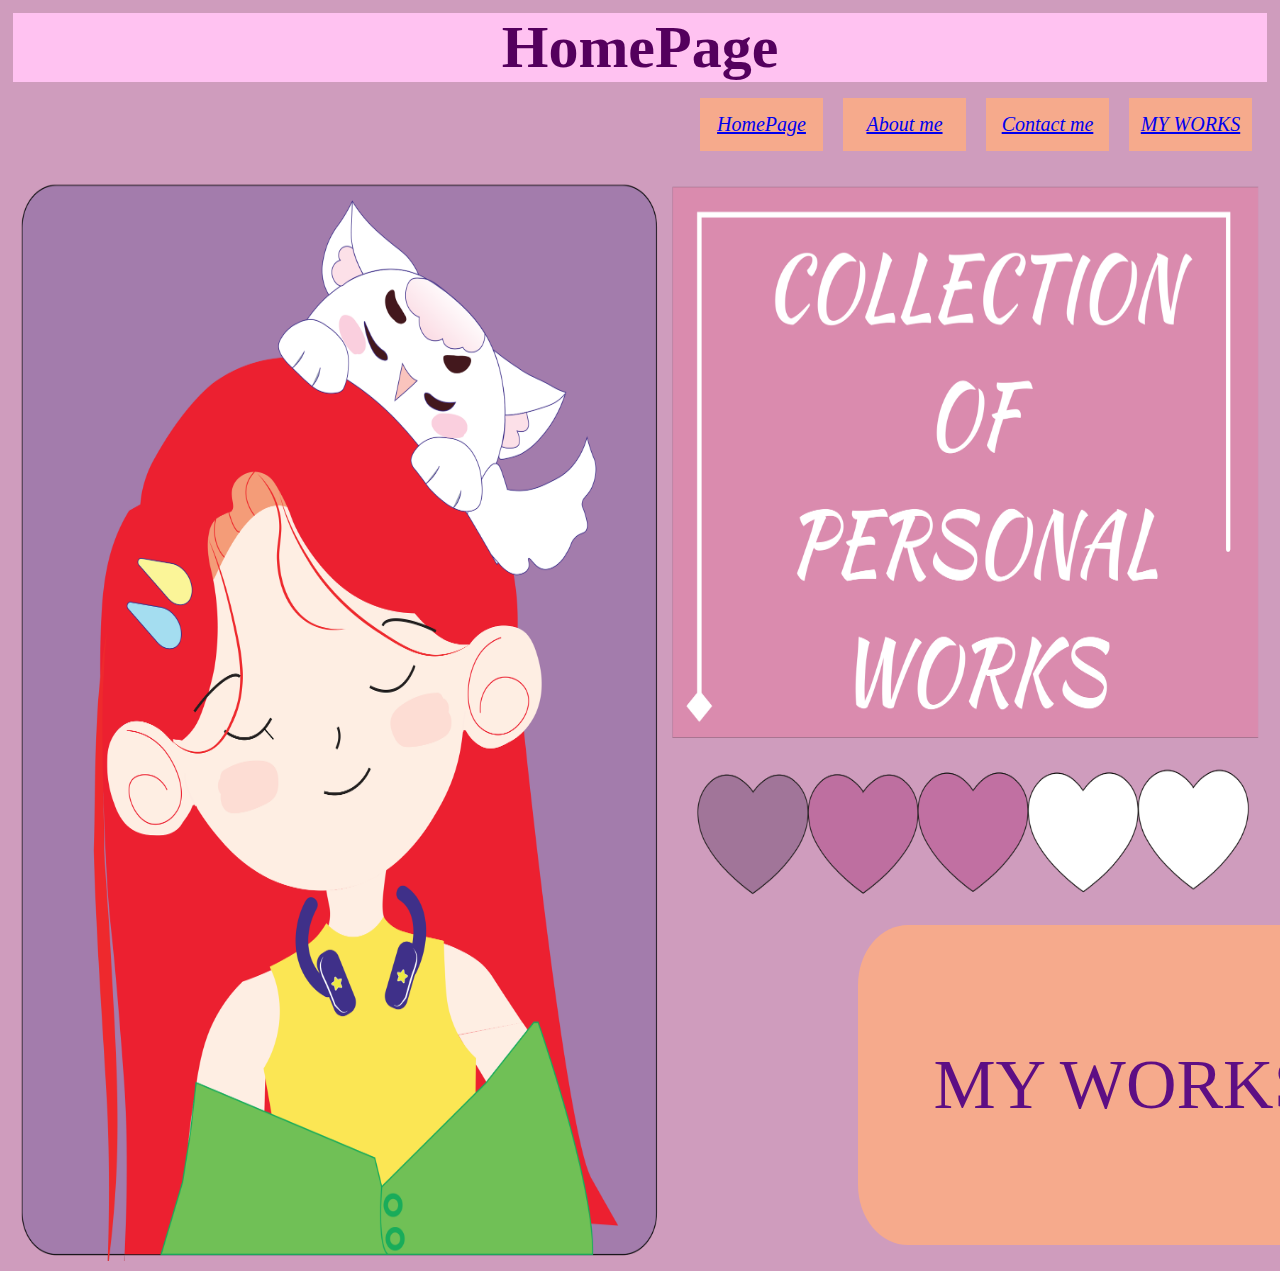
<file: index.html>
<!DOCTYPE html>
  <html>

  <head>
    <link rel="stylesheet" href="style.css">


  </head>

  <div>
    <body>
      <div id="BoxCategory_3" style="width: 100%; height: 100%; ; display: flex; align-items: center;padding-right: 0px;padding-left: 0px;padding-bottom: 0px;padding-top: 0px;position: relative;margin: 5px 0px 5px 0px;">
      <div class="body, h1">
      </div>
        <h1>HomePage</h1>
      </div>
      </div>
    
      <!-- Section 1 Start -->
      
      <nav>
        <ul>
          <div id="BoxCategory_1" style="width: 100%; height: 100%; float:right; display: flex; align-items: center;padding-right: 10px;padding-left: 10px;padding-bottom: 10px;padding-top: 10px;color: rgb(93, 14, 132)">
          <li><a href="homepage.html">HomePage</a></li>
          <li><a href="aboutme.html">About me</a></li>
          <li><a href="contactme.html">Contact me</a></li>
          <li><a href="myworks.html">MY WORKS</a></li>
        </ul>
      </nav>
    </div>
    
    <!-- Section 1 End -->


  <!-- Section 2 Start -->
<div id="BoxCategory_2" style="width:100%; height: 1100px;;margin:auto; display: flex; align-items: left;padding-top: 10px;padding-bottom: 10px;padding-right: 10px;padding-left: 10px;">
<head>
 <style>
  .container {
    position: relative;
    width: 100%;
    max-width: 100%;
  }
  
  .container img {
    width: 100%;
    height: 100%;
  }
  </style>
  </head>
   

  <body>
    <div class="container">
    <img src="Asset/img.png" alt="img" width="100%" height="100%" sizes="BoxCategory_2" >
      <!-- Section 2 End -->
  

    <!-- Section 3 Start -->
   <div id="BoxCategory_3" style="width: 550px;height: 320px;margin:-350px 830px; display:flexbox; align-items:centre;padding-top: 10px;padding-bottom: 10px;padding-right: 10px;padding-left: 10px;position: relative;">
    <form action="myworks.html" class="container" sizes="BoxCategory_3">
      <button class="btn"> MY WORKS</button>
    </form>
  </div>
 
</div>
 <!-- Section 3 End -->

  </body>

</html>
</file>
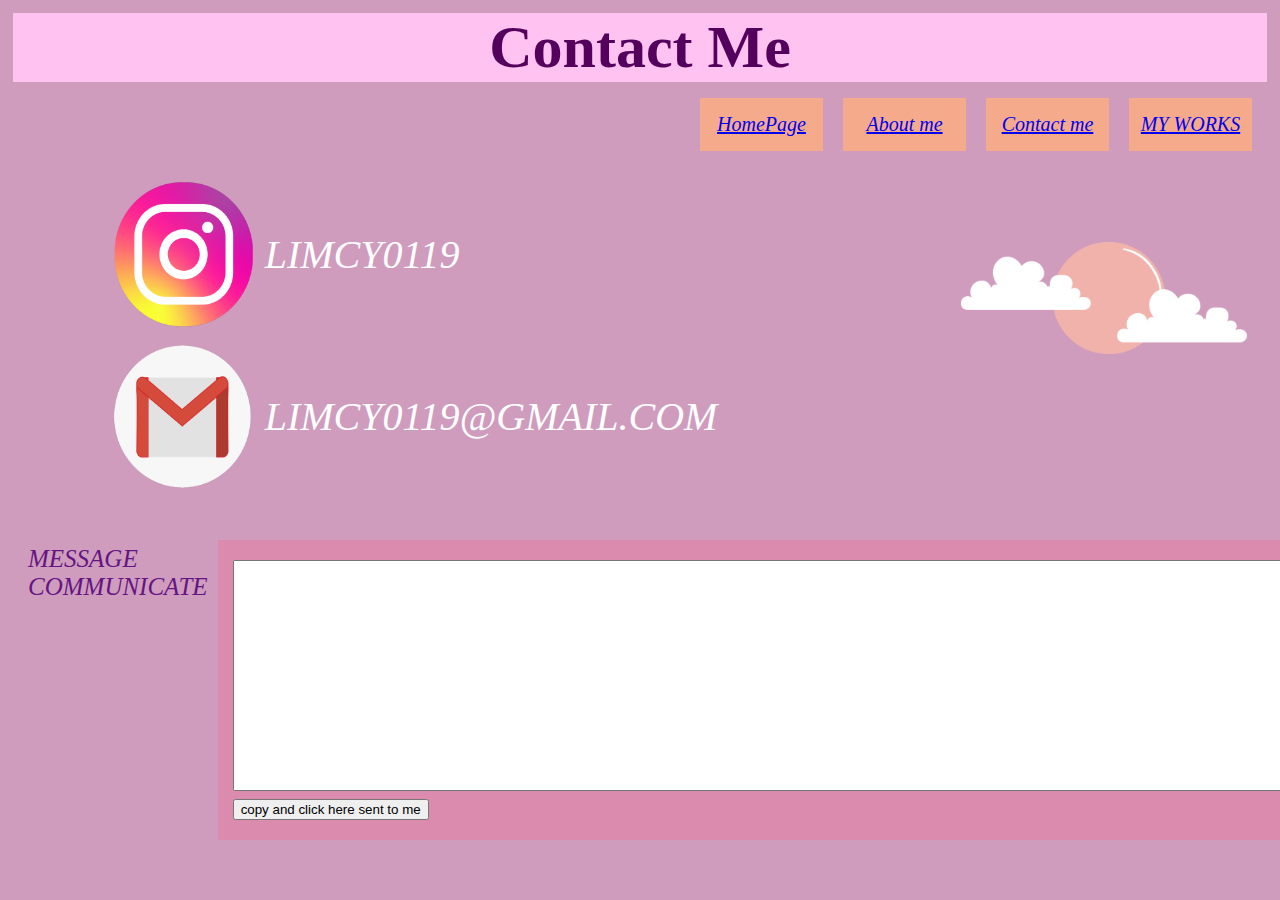
<file: contactme.html>
<!DOCTYPE html>
<html>

<head>
    <link rel="stylesheet" href="style.css">


</head>
<div>

    <body>
        <div id="BoxCategory_3"
            style="width: 100%; height: 100%; ; display: flex; align-items: center;padding-right: 0px;padding-left: 0px;padding-bottom: 0px;padding-top: 0px;position: relative;margin: 5px 0px 5px 0px;">
            <div class="body, h1">
            </div>
            <h1>Contact Me</h1>
        </div>
</div>

<!-- Section 1 Start -->

<nav>
    <ul>
        <div id="BoxCategory_1"
            style="width: 100%; height: 100%; float:right; display: flex; align-items: center;padding-right: 10px;padding-left: 10px;padding-bottom: 10px;padding-top: 10px">
            <li><a href="homepage.html">HomePage</a></li>
            <li><a href="aboutme.html">About me</a></li>
            <li><a href="contactme.html">Contact me</a></li>
            <li><a href="myworks.html">MY WORKS</a></li>
    </ul>
</nav>
</div>

<!-- Section 1 End -->

<!-- Section 2 Start -->
<div>
    <div id="BoxCategory_4"
        style="width: 100%; height: 100%; ; display: flex; align-items: center;padding-right: 0px;padding-left: 0px;padding-bottom: 0px;padding-top: 0px;position: relative;">

        <div class="pic">
            <!-- Section 2.1 Start -->
            <div id="BoxCategory_2"
                style="width:60%; height: 60%;display: flex; align-items: right;padding-top: 5px;padding-bottom: 5px;padding-right: 5px;padding-left: 5px;margin: 5px 5px 5px 100px">
                <img src="Asset/ig.png" alt="girl" style="width:100%">

                <div id="BoxCategory_8"
                    style="width: 100%; height: 100%; ; display: flex; align-items: center;padding-right: 5px;padding-left: 5px;padding-bottom: 5px;padding-top: 5px;position: relative;margin: 5px 5px 5px 5px;font-size: 40px;">
                    <p>LIMCY0119</p>
                </div>
            </div>
            <!-- Section 2.1 end-->


            <!-- Section 2.1 Start -->
            <div id="BoxCategory_2"
                style="width:60%; height: 60%;display: flex; align-items: right;padding-top: 5px;padding-bottom: 5px;padding-right: 5px;padding-left: 5px;margin: 5px 5px 5px 100px">
                <img src="Asset/gmail.png" alt="girl" style="width:100%">

                <div id="BoxCategory_8"
                    style="width: 100%; height: 100%; ; display: flex; align-items: center;padding-right: 5px;padding-left: 5px;padding-bottom: 5px;padding-top: 5px;position: relative;margin: 5px 5px 5px 5px;">
                    <p>LIMCY0119@GMAIL.COM</p>
                </div>
            </div>
        </div>
        <!-- Section 2.1 end-->

        <div class="pic3">
            <!-- Section 2.1 Start -->
            <div id="BoxCategory_5"
                style="width:100%; height: 100%;display: flex; padding: 10px;margin: 10px 10px 10px;float: right;">
                <img src="Asset/image4.png" alt="logo" style="width:100%">
            </div>
            <!-- Section 2.1 end-->
        </div>
    </div>
</div>
</div>

<!-- Section 2 end-->


<!-- Section 3 Start -->
<div id="BoxCategory_2"
    style="width:100%; height: 100%;display: flex; align-items: right;padding-top: 5px;padding-bottom: 5px;padding-right: 5px;padding-left: 5px;">
    <!-- Section 3.1 Start -->
<div id="BoxCategory_5"
style="width:100%; height: 100%;display: flex; ;align-items: center; align-items: center;padding-right: 5px;padding-left: 5px;padding-bottom: 5px;padding-top: 5px;position: relative;margin: 5px 5px 5px 5px">
<div class="pic4">
    <p>MESSAGE COMMUNICATE</p>
</div>
<div id="BoxCategory_8"
    style="width: 100%;height:100%;display: flex; align-items: center;padding-right: 5px;padding-left: 5px;padding-bottom: 5px;padding-top: 5px;position: relative;">
    <form action="https://www.instagram.com/direct/t/340282366841710300949128134716881806359">
    <div class="textbox">
        <textarea cols="150" rows="15" >
        
        </textarea>
       
            <input type="submit" value="copy and click here sent to me">
        </form> 
        
    </div>
</div>
       
        <!-- Section 2.1 end-->

</html>
</file>
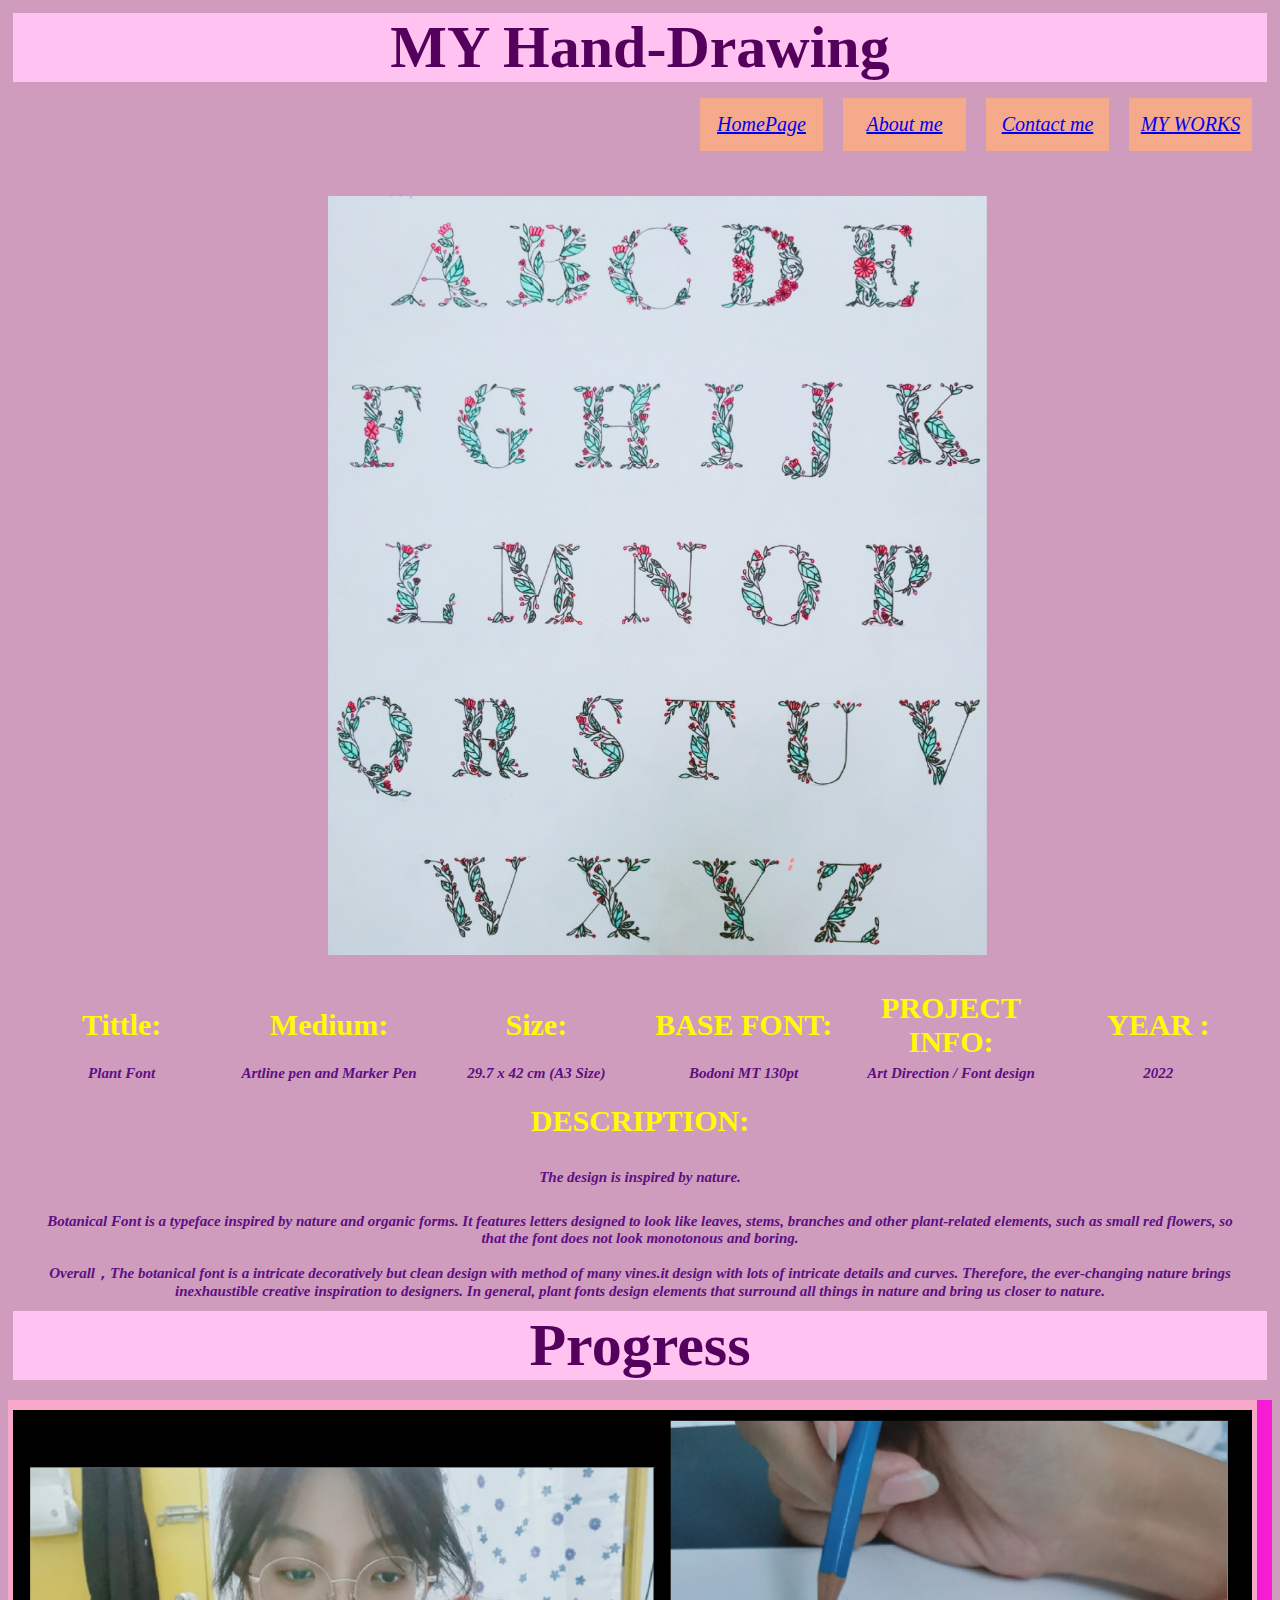
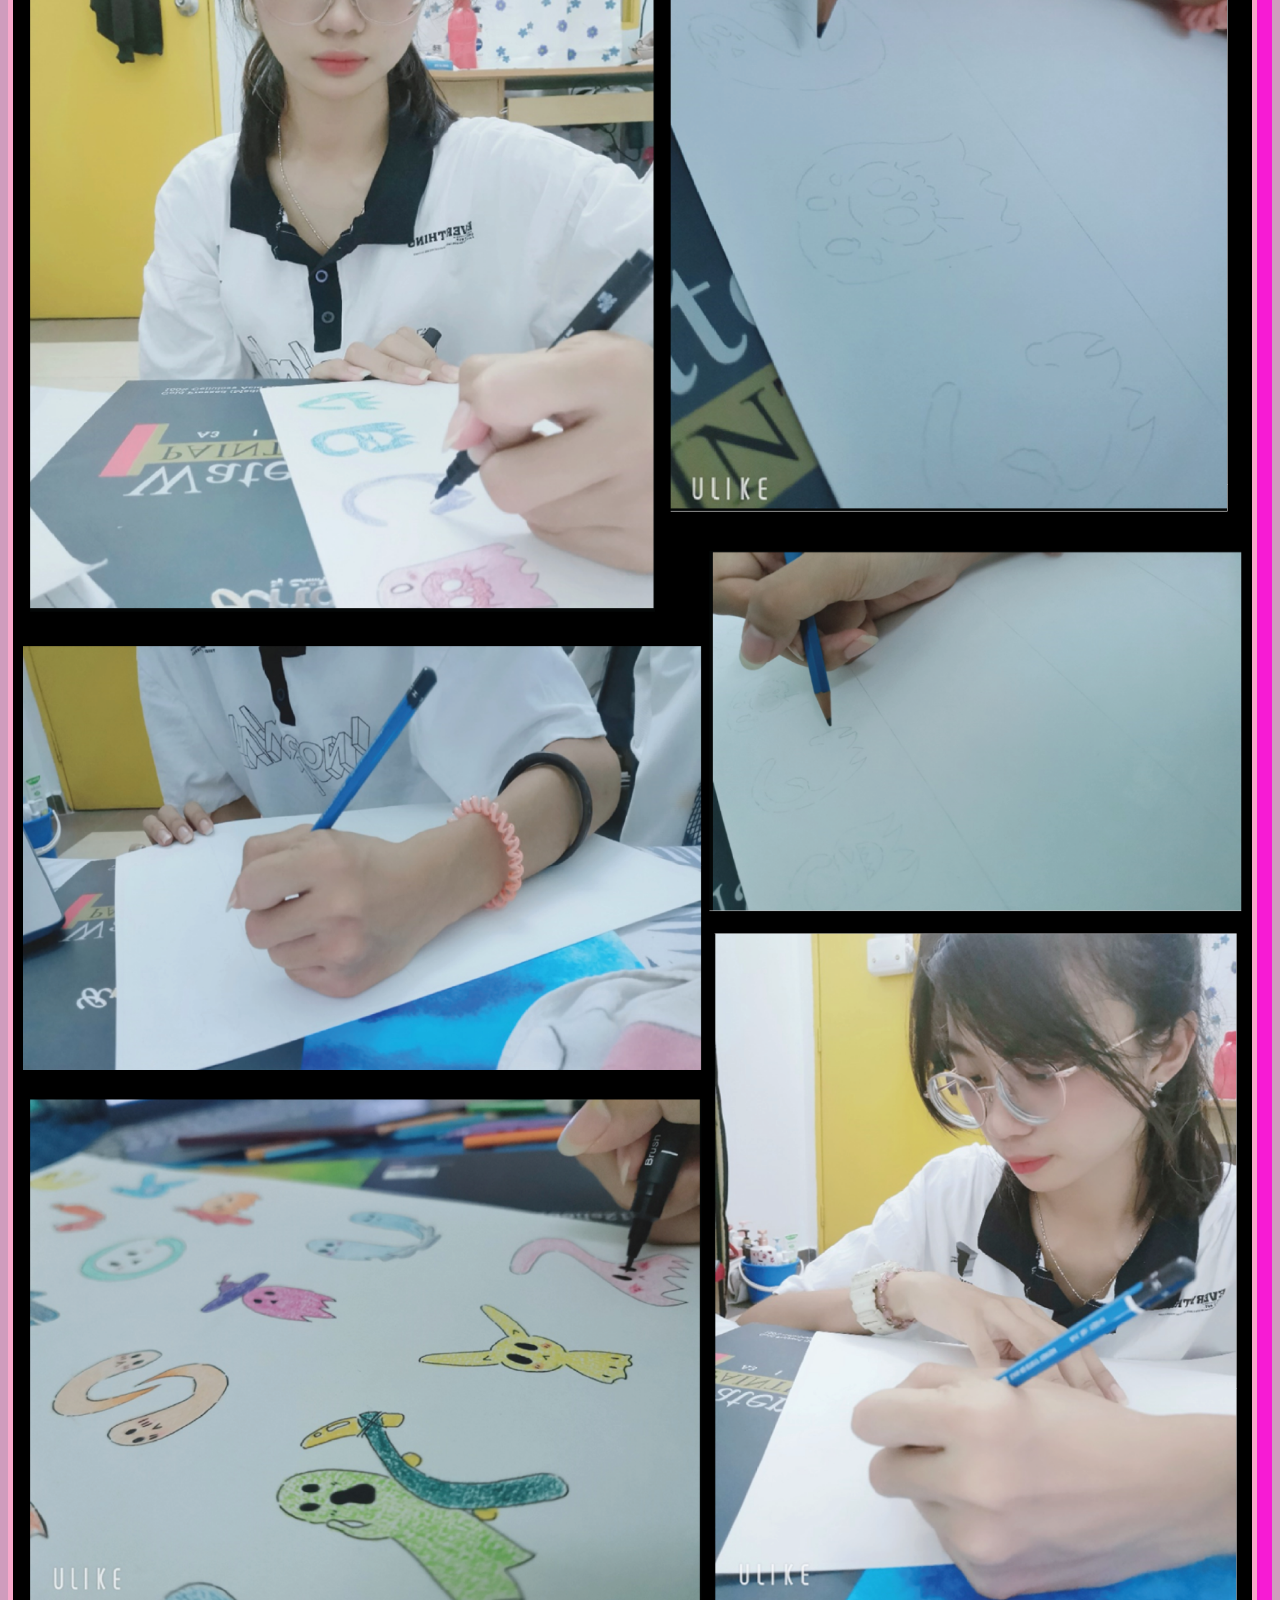
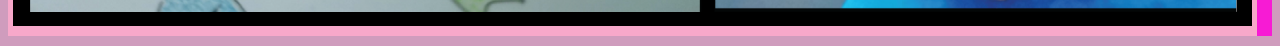
<file: handrawing.html>
<!DOCTYPE html>
<html>

<head>
  <link rel="stylesheet" href="style.css">


</head>

<div>

  <body>
    <div id="BoxCategory_3"
      style="width: 100%; height: 100%; ; display: flex; align-items: center;padding-right: 0px;padding-left: 0px;padding-bottom: 0px;padding-top: 0px;position: relative;margin: 5px 0px 5px 0px;">
      <div class="body, h1">
      </div>
      <h1>MY Hand-Drawing</h1>
    </div>
</div>

<!-- Section 1 Start -->

<nav>
  <ul>
    <div id="BoxCategory_1"
      style="width: 100%; height: 100%; float:right; display: flex; align-items: center;padding-right: 10px;padding-left: 10px;padding-bottom: 10px;padding-top: 10px;color: rgb(93, 14, 132)">
      <li><a href="homepage.html">HomePage</a></li>
      <li><a href="aboutme.html">About me</a></li>
      <li><a href="contactme.html">Contact me</a></li>
      <li><a href="myworks.html">MY WORKS</a></li>
  </ul>
</nav>
</div>

<!-- Section 1 End -->

<div>
  <!-- Section 2 Start -->
  <div id="BoxCategory_2"
    style="width:100%; height: 100%;;margin:auto; display: flex; align-items: left;padding-top: 10px;padding-bottom: 10px;padding-right: 10px;padding-left: 10px;">
 <!-- Section 2.1 Start -->
 <div id="BoxCategory_2"
 style="width:100%; height: 100%;display: flex; align-items: right;padding-top: 10px;padding-bottom: 10px;padding-right: 10px;padding-left: 10px;margin: 5px 100px 5px 300px;">
 <img src="Asset/draw2.png" alt="girl" style="width:80%" height="80%" >
</div>
  </div>
  <!-- Section 2 End -->



  <!-- Section 3 Start -->
  <div id="BoxCategory_4"
    style="width:100%; height: 100%;;margin:auto; display: flex; align-items: left;padding-top: 10px;padding-bottom: 0px;padding-right: 10px;padding-left: 10px;float: left;">

    <div id="BoxCategory_5"
      style="width:100%; height: 100%;margin:auto; display: flex;">
      <h3>Tittle:</h3>


    </div>

    <div id="BoxCategory_6"
      style="width:100%; height: 100%;;margin:auto; display: flex;">
      <h3>Medium:</h3>


    </div>

    <div id="BoxCategory_8"
    style="width:100%; height: 100%;;margin:auto; display: flex;">
    <h3>Size:</h3>

</div>
<div id="BoxCategory_8"
style="width:100%; height: 100%;;margin:auto; display: flex;">
<h3> BASE FONT:</h3>

</div>
<div id="BoxCategory_8"
style="width:100%; height: 100%;;margin:auto; display: flex;">
<h3>PROJECT INFO:</h3>

</div>
<div id="BoxCategory_8"
style="width:100%; height: 100%;;margin:auto; display: flex;">
<h3>YEAR :</h3>

</div>
</div>

<!-- Section 3 End -->

<!-- Section 3 Start -->
<div id="BoxCategory_4"
style="width:100%; height: 100%;;margin:auto; display: flex; align-items: left;padding-top: 0px;padding-bottom: 10px;padding-right: 10px;padding-left: 10px;float: left;">

<div id="BoxCategory_5"
  style="width:100%; height: 100%;margin:auto; display: flex;;">
  <h4>Plant Font</h4>


</div>

<div id="BoxCategory_6"
  style="width:100%; height: 100%;;margin:auto; display: flex;">
  <h4>Artline pen and Marker Pen</h4>


</div>

<div id="BoxCategory_8"
style="width:100%; height: 100%;;margin:auto; display: flex;">
<h4>29.7 x 42 cm (A3 Size)</h4>

</div>   

<div id="BoxCategory_8"
style="width:100%; height: 100%;;margin:auto; display: flex;">
<h4>Bodoni MT 130pt</h4>

</div>   

<div id="BoxCategory_8"
style="width:100%; height: 100%;;margin:auto; display: flex;">
<h4>Art Direction / Font design</h4>

</div>   

<div id="BoxCategory_8"
style="width:100%; height: 100%;;margin:auto; display: flex;">
<h4>2022</h4>

</div>   

</div>

<!-- Section 3 Start -->
<div id="BoxCategory_8"
style="width:100%; height: 100%;;margin:auto; display: flex; align-items: left;padding-top: 10px;padding-bottom: 10px;padding-right: 10px;padding-left: 10px;float: left;">

<div id="BoxCategory_5"
  style="width:50%; height: 100%;margin:auto; display: flex;">
  <h3>DESCRIPTION:</h3>

</div>
</div>


<!-- Section 3 Start -->
<div id="BoxCategory_1"
style="width:100%; height: 100%;;margin:auto; display: flex; align-items: left;padding-top: 5px;padding-bottom: 5px;padding-right: 10px;padding-left: 10px;float: left;">

<div id="BoxCategory_5"
  style="width:100%; height: 100%;margin:auto; display: flex; align-items: left;padding-top: 10px;padding-bottom: 10px;padding-right: 20px;padding-left: 20px;float: left;">
  <h4>The design is inspired by nature.
  </h4>

</div>
</div>

<!-- Section 3 Start -->
<div id="BoxCategory_1"
style="width:100%; height: 100%;;margin:auto; display: flex; align-items: left;padding-top: 0px;padding-bottom: 0px;padding-right: 10px;padding-left: 10px;float: left;">

<div id="BoxCategory_5"
  style="width:100%; height: 100%;margin:auto; display: flex; align-items: left;padding-top: 10px;padding-bottom: 10px;padding-right: 20px;padding-left: 20px;float: left;">
  <h4>Botanical Font is a typeface inspired by nature and organic forms. It features letters designed to look like leaves, stems, branches and other plant-related elements, such as small red flowers, so that the font does not look monotonous and boring.</h4>

</div>
</div>

<!-- Section 3 Start -->
<div id="BoxCategory_1"
style="width:100%; height: 100%;;margin:auto; display: flex; align-items: left;padding-top: 5px;padding-bottom: 5px;padding-right: 10px;padding-left: 10px;float: left;">

<div id="BoxCategory_5"
  style="width:100%; height: 100%;margin:auto; display: flex; align-items: left;padding-top: 0px;padding-bottom: 0px;padding-right: 20px;padding-left: 20px;float: left;">
  <h4>Overall，The botanical font is a intricate decoratively but clean design with method of many vines.it design with lots of intricate details and curves. Therefore, the ever-changing nature brings inexhaustible creative inspiration to designers. In general, plant fonts design elements that surround all things in nature and bring us closer to nature.

</h4>
 
</div>
</div>

</div>


<br>
<div>

  
    <div>

        <body>
          <div id="BoxCategory_3"
            style="width: 100%; height: 100%; ; display: flex; align-items: center;padding-right: 0px;padding-left: 0px;padding-bottom: 0px;padding-top: 0px;position: relative;margin: 5px 0px 5px 0px;">
            <div class="body, h1">
            </div>
            <h1>Progress</h1>
          </div>
      </div>
 

<!-- Section 6 Start -->
<div id="BoxCategory_1"
  style="width:100%; height:100%; margin:auto; display: flex; align-items: left;padding-top: 10px;padding-bottom: 10px;padding-right: 0px;padding-left: 0px;position: relative;">

  <body>
    <div class="right2"width='100%'height='100%'>
      <!-- Section 6.1 Start -->
      <div class="column3">
        <div id="BoxCategory_4" style="width: 100%;height:100%;align-items: left;padding-top: 10px;padding-bottom: 10px;padding-right: 10px;padding-left: 10px;">
          <img src="Asset/progress.png" alt="girl" style="width:100%" height="100%" >
        </div>
      </div>
     
    </div>
      
  </div>
  <!-- Section 4 End -->


</html>
</file>
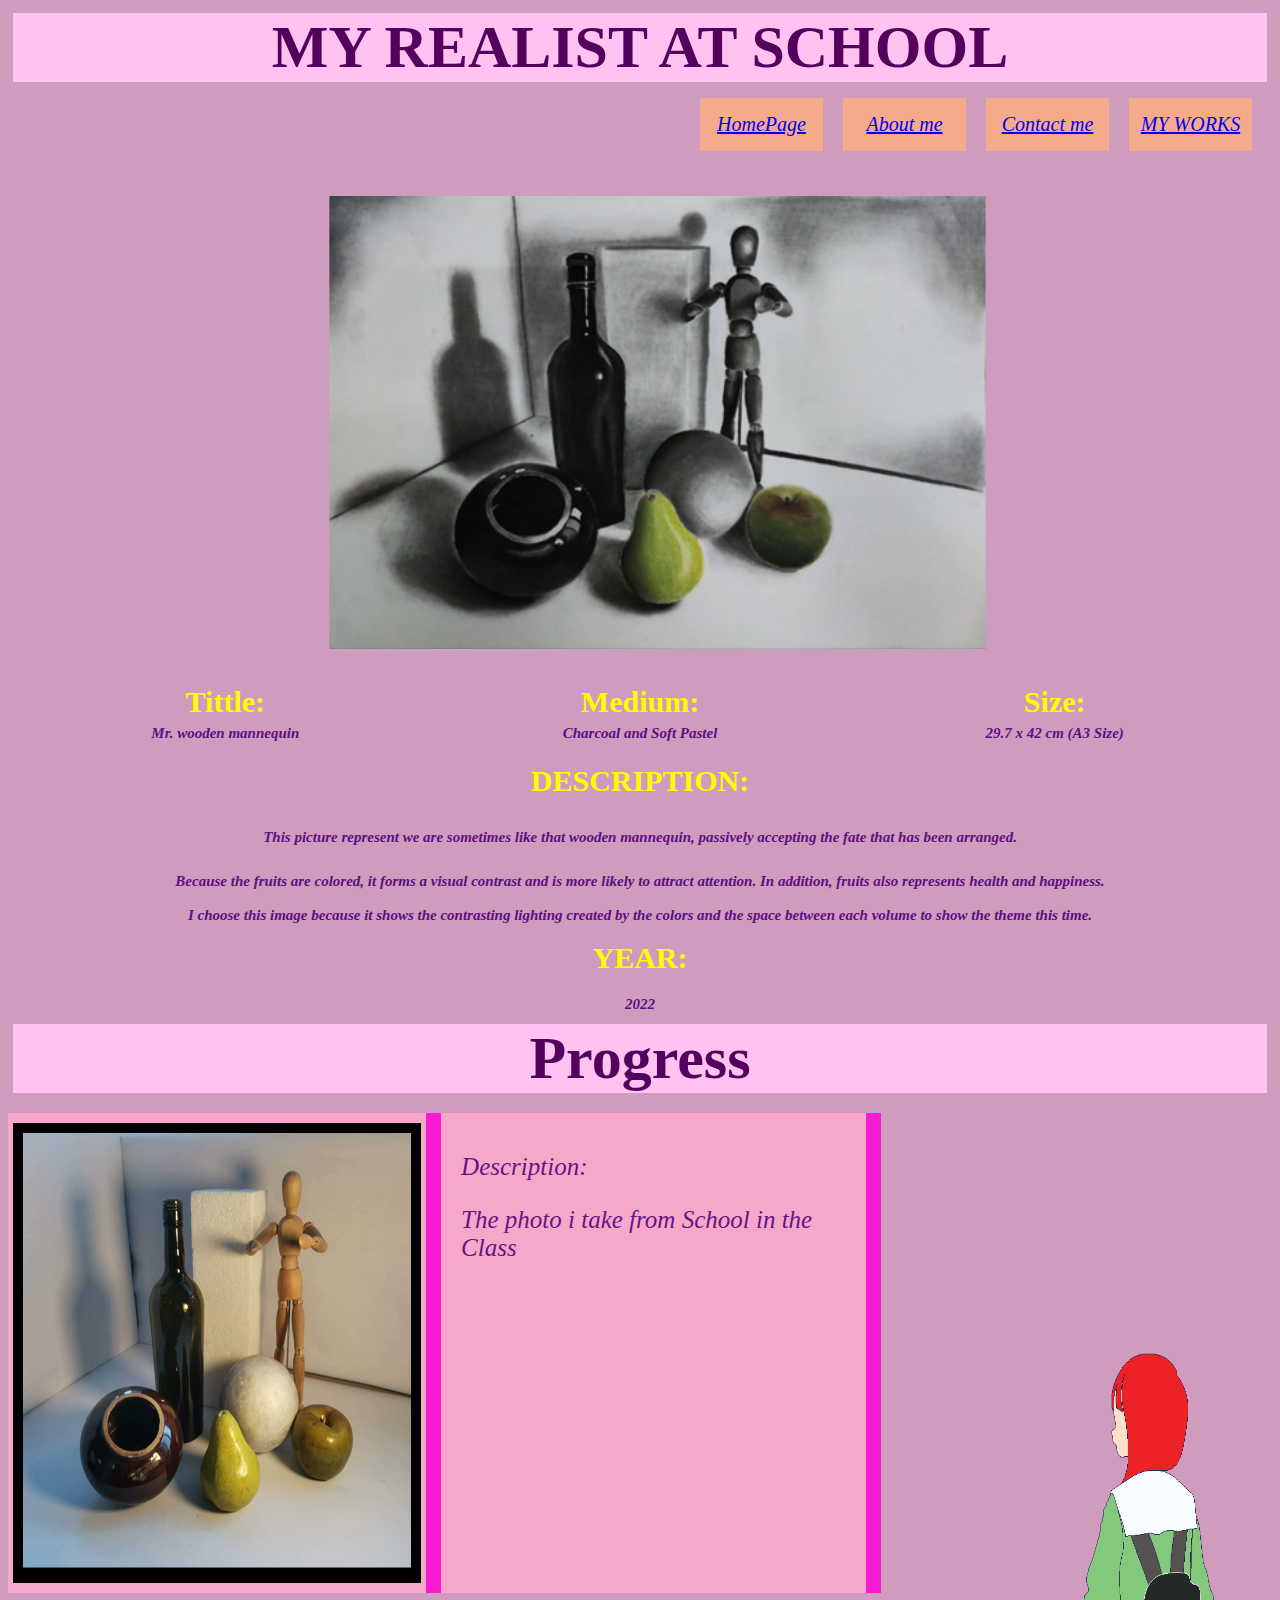
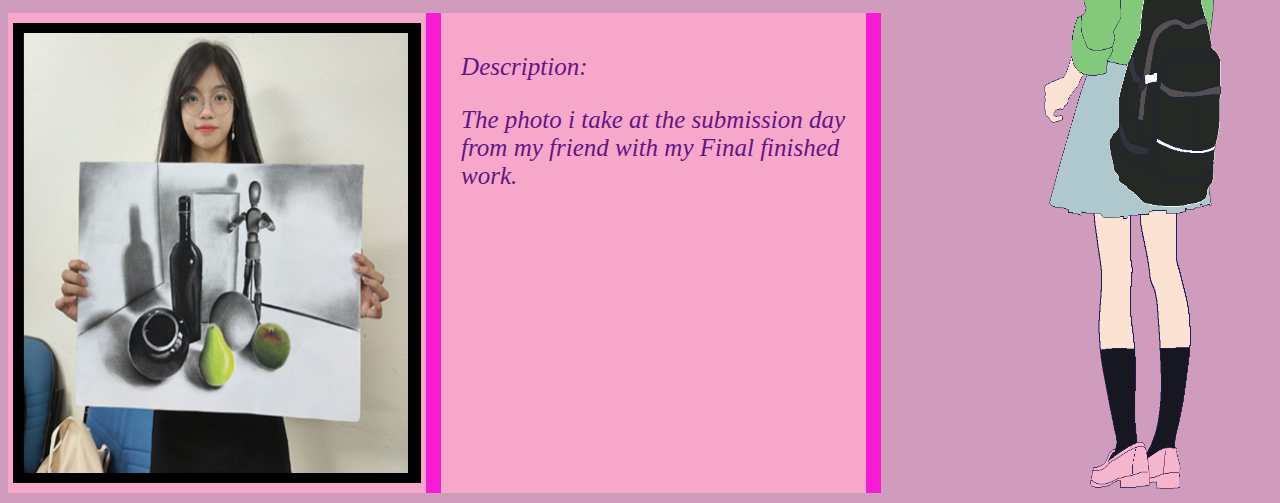
<file: myrealist.html>
<!DOCTYPE html>
<html>

<head>
  <link rel="stylesheet" href="style.css">


</head>

<div>

  <body>
    <div id="BoxCategory_3"
      style="width: 100%; height: 100%; ; display: flex; align-items: center;padding-right: 0px;padding-left: 0px;padding-bottom: 0px;padding-top: 0px;position: relative;margin: 5px 0px 5px 0px;">
      <div class="body, h1">
      </div>
      <h1>MY REALIST AT SCHOOL</h1>
    </div>
</div>

<!-- Section 1 Start -->

<nav>
  <ul>
    <div id="BoxCategory_1"
      style="width: 100%; height: 100%; float:right; display: flex; align-items: center;padding-right: 10px;padding-left: 10px;padding-bottom: 10px;padding-top: 10px;color: rgb(93, 14, 132)">
      <li><a href="homepage.html">HomePage</a></li>
      <li><a href="aboutme.html">About me</a></li>
      <li><a href="contactme.html">Contact me</a></li>
      <li><a href="myworks.html">MY WORKS</a></li>
  </ul>
</nav>
</div>

<!-- Section 1 End -->

<div>
  <!-- Section 2 Start -->
  <div id="BoxCategory_2"
    style="width:100%; height: 100%;;margin:auto; display: flex; align-items: left;padding-top: 10px;padding-bottom: 10px;padding-right: 10px;padding-left: 10px;">
 <!-- Section 2.1 Start -->
 <div id="BoxCategory_2"
 style="width:100%; height: 100%;display: flex; align-items: right;padding-top: 10px;padding-bottom: 10px;padding-right: 10px;padding-left: 10px;margin: 5px 100px 5px 300px;">
 <img src="Asset/stilllife.png" alt="girl" style="width:80%" height="80%" >
</div>
  </div>
  <!-- Section 2 End -->



  <!-- Section 3 Start -->
  <div id="BoxCategory_4"
    style="width:100%; height: 100%;;margin:auto; display: flex; align-items: left;padding-top: 10px;padding-bottom: 0px;padding-right: 10px;padding-left: 10px;float: left;">

    <div id="BoxCategory_5"
      style="width:100%; height: 100%;margin:auto; display: flex;">
      <h3>Tittle:</h3>


    </div>

    <div id="BoxCategory_6"
      style="width:100%; height: 100%;;margin:auto; display: flex;">
      <h3>Medium:</h3>


    </div>

    <div id="BoxCategory_8"
    style="width:100%; height: 100%;;margin:auto; display: flex;">
    <h3>Size:</h3>

</div>
</div>

<!-- Section 3 End -->

<!-- Section 3 Start -->
<div id="BoxCategory_4"
style="width:100%; height: 100%;;margin:auto; display: flex; align-items: left;padding-top: 0px;padding-bottom: 10px;padding-right: 10px;padding-left: 10px;float: left;">

<div id="BoxCategory_5"
  style="width:100%; height: 100%;margin:auto; display: flex;;">
  <h4>Mr. wooden mannequin</h4>


</div>

<div id="BoxCategory_6"
  style="width:100%; height: 100%;;margin:auto; display: flex;">
  <h4>Charcoal and Soft Pastel </h4>


</div>

<div id="BoxCategory_8"
style="width:100%; height: 100%;;margin:auto; display: flex;">
<h4>29.7 x 42 cm (A3 Size)</h4>
</div>   

</div>

<!-- Section 3 Start -->
<div id="BoxCategory_8"
style="width:100%; height: 100%;;margin:auto; display: flex; align-items: left;padding-top: 10px;padding-bottom: 10px;padding-right: 10px;padding-left: 10px;float: left;">

<div id="BoxCategory_5"
  style="width:50%; height: 100%;margin:auto; display: flex;">
  <h3>DESCRIPTION:</h3>

</div>
</div>


<!-- Section 3 Start -->
<div id="BoxCategory_1"
style="width:100%; height: 100%;;margin:auto; display: flex; align-items: left;padding-top: 5px;padding-bottom: 5px;padding-right: 10px;padding-left: 10px;float: left;">

<div id="BoxCategory_5"
  style="width:100%; height: 100%;margin:auto; display: flex; align-items: left;padding-top: 10px;padding-bottom: 10px;padding-right: 20px;padding-left: 20px;float: left;">
  <h4>This picture represent we are sometimes like that wooden mannequin, passively accepting the fate that has been arranged. 
  </h4>

</div>
</div>

<!-- Section 3 Start -->
<div id="BoxCategory_1"
style="width:100%; height: 100%;;margin:auto; display: flex; align-items: left;padding-top: 0px;padding-bottom: 0px;padding-right: 10px;padding-left: 10px;float: left;">

<div id="BoxCategory_5"
  style="width:100%; height: 100%;margin:auto; display: flex; align-items: left;padding-top: 10px;padding-bottom: 10px;padding-right: 20px;padding-left: 20px;float: left;">
  <h4>Because the fruits are colored, it forms a visual contrast and is more likely to attract attention. In addition, fruits also represents health and happiness. </h4>

</div>
</div>

<!-- Section 3 Start -->
<div id="BoxCategory_1"
style="width:100%; height: 100%;;margin:auto; display: flex; align-items: left;padding-top: 5px;padding-bottom: 5px;padding-right: 10px;padding-left: 10px;float: left;">

<div id="BoxCategory_5"
  style="width:100%; height: 100%;margin:auto; display: flex; align-items: left;padding-top: 0px;padding-bottom: 0px;padding-right: 20px;padding-left: 20px;float: left;">
  <h4>I choose this image because it shows the contrasting lighting created by the colors and the space between each volume to show the theme this time.</h4>

</div>
</div>

</div>

<!-- Section 3 Start -->
<div id="BoxCategory_8"
style="width:100%; height: 100%;;margin:auto; display: flex; align-items: left;padding-top: 10px;padding-bottom: 10px;padding-right: 10px;padding-left: 10px;float: left;">

<div id="BoxCategory_5"
  style="width:50%; height: 100%;margin:auto; display: flex;">
  <h3>YEAR:</h3>

</div>
</div>


<!-- Section 3 Start -->
<div id="BoxCategory_1"
style="width:100%; height: 100%;;margin:auto; display: flex; align-items: left;padding-top: 5px;padding-bottom: 5px;padding-right: 10px;padding-left: 10px;float: left;">

<div id="BoxCategory_5"
  style="width:100%; height: 100%;margin:auto; display: flex; align-items: left;padding-top: 0px;padding-bottom: 0px;padding-right: 20px;padding-left: 20px;float: left;">
  <h4>2022</h4>

</div>
</div>

</div>
<br>
<div>

  <body>
    <div id="BoxCategory_3"
      style="width: 100%; height: 100%; ; display: flex; align-items: center;padding-right: 0px;padding-left: 0px;padding-bottom: 0px;padding-top: 0px;position: relative;margin: 5px 0px 5px 0px;">
      <div class="body, h1">
      </div>
      <h1>Progress</h1>
    </div>
</div>


<!-- Section 6 Start -->
<div id="BoxCategory_6"
  style="width:100%; height:500px; margin:auto; display: flex; align-items: left;padding-top: 10px;padding-bottom: 10px;padding-right: 0px;padding-left: 0px;position: relative;">

  <body>
    <div class="right2"width='100%'height='100%'>
      <!-- Section 6.1 Start -->
      <div class="column3">
        <div id="BoxCategory_4" style="width: 100%;height:100%;align-items: left;padding-top: 10px;padding-bottom: 10px;padding-right: 10px;padding-left: 10px;">
          <img src="Asset/school.png" alt="girl" style="width:100%" height="100%" >
        </div>
      </div>
     
    </div>

    <!-- Section 6 End -->


    <!-- Section 5 Start -->
    <div class="left2">
      <div id="BoxCategory_5" style="width: 200%;height:100%;">
       
        <!-- Section 5 End -->


        <!-- Section 4 Start -->
        <div id="BoxCategory_4" style="width: 100%;height:100%;align-items: left;padding-top: 10px;padding-bottom: 10px;padding-right: 10px;padding-left: 10px;">
          <div class="column">
            <p>Description:</p>
            <p>The photo i take from School in the Class</p>
          </div>
        </div>
        </div>
      </div>
      </body>
      <div id="BoxCategory_4" style="width: 30%;height:100%;align-items: left;padding-top: 10px;padding-bottom: 10px;padding-right: 10px;padding-left: 10px;">
       
      </div>
    </div>

  <!-- Section 4 End -->



<!-- Section 6 Start -->
<div id="BoxCategory_1"
  style="width:100%; height:500px; margin:auto; display: flex; align-items: left;padding-top: 10px;padding-bottom: 10px;padding-right: 0px;padding-left: 0px;position: relative;">

  <body>
    <div class="right2"width='100%'height='100%'>
      <!-- Section 6.1 Start -->
      <div class="column3">
        <div id="BoxCategory_4" style="width: 100%;height:100%;align-items: left;padding-top: 10px;padding-bottom: 10px;padding-right: 10px;padding-left: 10px;">
          <img src="Asset/photo.png" alt="girl" style="width:100%" height="100%" >
        </div>
      </div>
     
    </div>

    <!-- Section 6 End -->


    <!-- Section 5 Start -->
    <div class="left2">
      <div id="BoxCategory_5" style="width: 200%;height:100%;">
       
        <!-- Section 5 End -->


        <!-- Section 4 Start -->
        <div id="BoxCategory_4" style="width: 100%;height:100%;align-items: left;padding-top: 10px;padding-bottom: 10px;padding-right: 10px;padding-left: 10px;">
          <div class="column">
            <p>Description:</p>
            <p>The photo i take at the submission day from my friend with my Final finished work.</p>
          </div>
        </div>
        </div>
      </div>


      <div id="BoxCategory_4" style="width: 30%;height:100%;align-items: left;padding-top: 10px;padding-bottom: 10px;padding-right: 10px;padding-left: 10px;">
      <img src="Asset/bag.png" alt="girl"  style="width: 150%;height:160%;margin: -270px -100px;">
    </div>
      </body>
      
  </div>
  <!-- Section 4 End -->


</html>
</file>
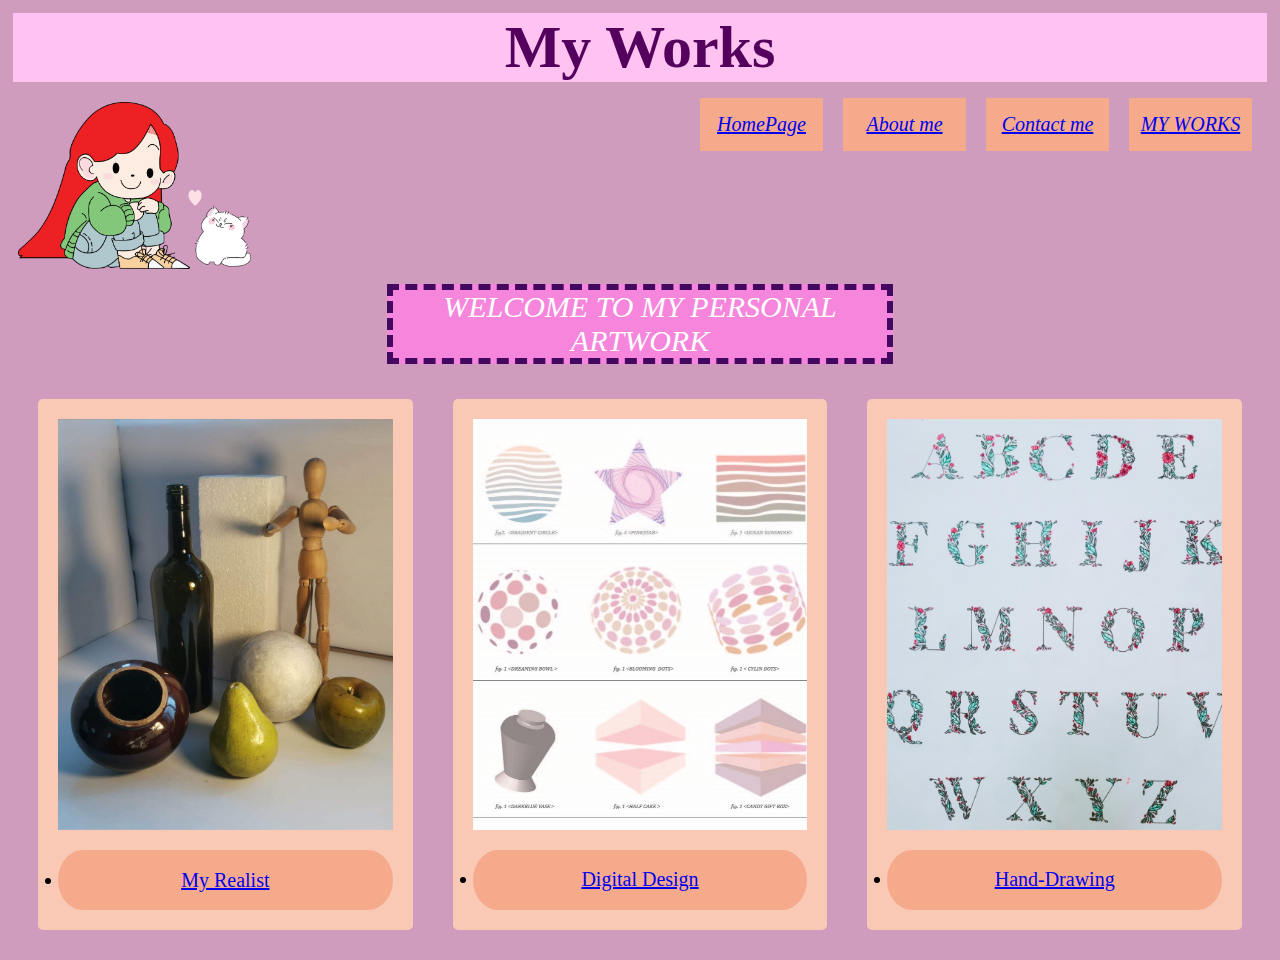
<file: myworks.html>
<!DOCTYPE html>
<html>

<head>
  <link rel="stylesheet" href="style.css">


</head>
<div>

  <body>
    <div id="BoxCategory_3"
      style="width: 100%; height: 100%; ; display: flex; align-items: center;padding-right: 0px;padding-left: 0px;padding-bottom: 0px;padding-top: 0px;position: relative;margin: 5px 0px 5px 0px;">
      <div class="body, h1">
      </div>
      <h1>My Works</h1>
    </div>
</div>

<!-- Section 1 Start -->

<nav>
  <ul>
    <div id="BoxCategory_1"
      style="width: 100%; height: 100%; float:right; display: flex; align-items: center;padding-right: 10px;padding-left: 10px;padding-bottom: 10px;padding-top: 10px">
      <li><a href="homepage.html">HomePage</a></li>
      <li><a href="aboutme.html">About me</a></li>
      <li><a href="contactme.html">Contact me</a></li>
      <li><a href="myworks.html">MY WORKS</a></li>
  </ul>
</nav>
</div>

<!-- Section 1 End -->


<!-- Section 2 Start -->
<div>

  <div class="pic">
    <!-- Section 2.1 Start -->
    <div id="BoxCategory_2"
      style="width:100%; height: 100%;display: flex; align-items: right;padding-top: 10px;padding-bottom: 10px;padding-right: 10px;padding-left: 10px;">
      <img src="Asset/girl.png" alt="girl" style="width:100%">
    </div>
    <!-- Section 2.1 end-->
  </div>
</div>
<!-- Section 2 end-->


<body>


  <div class="body, h1">
    <!-- Section 3.1 Start -->
    <div id="BoxCategory_4" style="width:100%; height: 100%;display: flex;align-items:center;">
      <h2>WELCOME TO MY PERSONAL ARTWORK</h2>
    </div>
  </div>
  </div>
</body>


<!-- Section 3 Start -->

<div>
  <div id="BoxCategory_6"
    style="width:100%; height:100%;display: flex; align-items:center;padding-top: 10px;padding-bottom: 10px;padding-right: 10px;padding-left: 10px;;position: relative">

    <!-- Section 3.1 Start -->
    <div id="BoxCategory_2"
      style="width:100%; height: 100%;display: flex; align-items: center;padding-top: 10px;padding-bottom: 10px;padding-right: 10px;padding-left: 10px;position: relative;float: left;margin: 10px 10px">
      <div class="border">
        <div id="BoxCategory_2"
          style="width:100%; height: 100%;display: flex; align-items: right;padding-top: 10px;padding-bottom: 10px;padding-right: 10px;padding-left: 10px;position: relative;">
          <img src="Asset/image1.png" alt="girl" style="width:100%">
        </div>
        <!-- Section 3.2 Start -->
        <div id="BoxCategory_4"
          style="width:100%; height: 100%;display: flex;align-items:center;padding-top: 10px;padding-bottom: 10px;padding-right: 10px;padding-left: 10px;float: right;">
          <button class="button">
            <li><a href="myrealist.html">My Realist</a></li>
        </div>
      </div>
    </div>
    <!-- Section 3.1 end -->
    <!-- Section 3.2 end -->

    <!-- Section 3.1 Start -->
    <div id="BoxCategory_2"
      style="width:100%; height: 100%;display: flex; align-items: center;padding-top: 10px;padding-bottom: 10px;padding-right: 10px;padding-left: 10px;position: relative;float: left;margin: 10px 10px">
      <div class="border">
        <div id="BoxCategory_2"
          style="width:100%; height: 100%;display: flex; align-items: right;padding-top: 10px;padding-bottom: 10px;padding-right: 10px;padding-left: 10px;position: relative;">
          <img src="Asset/image2.jpg" alt="girl" style="width:100%">
        </div>
        <!-- Section 3.2 Start -->
        <div id="BoxCategory_4"
          style="width:100%; height: 100%;display: flex;align-items:center;padding-top: 10px;padding-bottom: 10px;padding-right: 10px;padding-left: 10px;float: right;">
          <button class="button">
          <li><a href="digitaldesign.html">Digital Design</a></li>
        </div>
      </div>
    </div>
    <!-- Section 3.1 end -->
    <!-- Section 3.2 end -->

    <!-- Section 3.1 Start -->
    <div id="BoxCategory_2"
      style="width:100%; height: 100%;display: flex; align-items: center;padding-top: 10px;padding-bottom: 10px;padding-right: 10px;padding-left: 10px;position: relative;float: left;margin: 10px 10px">
      <div class="border">
        <div id="BoxCategory_2"
          style="width:100%; height: 100%;display: flex; align-items: right;padding-top: 10px;padding-bottom: 10px;padding-right: 10px;padding-left: 10px;position: relative;">
          <img src="Asset/draw.png" alt="girl" style="width:100%">
        </div>
        <!-- Section 3.2 Start -->
        <div id="BoxCategory_4"
          style="width:100%; height: 100%;display: flex;align-items:center;padding-top: 10px;padding-bottom: 10px;padding-right: 10px;padding-left: 10px;float: right;">
          <button class="button">
            <li><a href="handrawing.html">Hand-Drawing</a></li>
        </div>
      </div>
    </div>
    <!-- Section 3.1 end -->
    <!-- Section 3.2 end -->
  </div>
</div>

</html>
</file>
<file: style.css>
html {
  /* background start */
  background-color: rgba(207, 156, 189, 1);
  /* For browsers that do not support gradients */
  ;
  margin: auto;
  width: 100%;
  height: 100%;

}

/* background end */


/* headline start */
.body,
h1 {
  font-family: Inter;
  border: none;
  color: rgb(84, 0, 93);
  background: #ffc2f1;
  height: 100%;
  width: 100%;
  text-align: center;
  display: block;
  font-size: 60px;
  cursor: pointer;
  margin: 5px;
}

/* headline end */


/* Button start */
/* DIV BOX Color Start */
#BoxCategory_1 {
  background-color: none;
}

nav {
  display: block;
  text-align: center;
  width: 50%;
  height: 50%;
  text-decoration: none;
  float: right;
  position: relative;
  margin: -20px 0px 0px 0px;
}

nav ul li {
  background-color: #F6AA8C;
  color: rgb(93, 14, 132);
  padding: 15px 0px;
  text-align: center;
  text-decoration-line: none;
  display: inline-block;
  font-size: 20px;
  margin: 0px 10px 10px 10px;
  font-family: 'Kaushan Script';
  position: relative;
  color: rgb(84, 0, 93);
  height: 100%;
  width: 100%;
  text-align: center;
  display: block;
  font-family: 'Kaushan Script';
  font-style: italic;
  font-weight: 400;
  color: #FFFFFF;
  align-content: center;
  p
}

/* DIV BOX Color End */
/* Button end */



/* DIV BOX Color Start */
#BoxCategory_2 {
  background-color:none;
}

.container {
  display: inline-block;
  cursor: auto;
}


/* Button start */
/* DIV BOX Color Start */
#BoxCategory_3 {
  background-color:none;
}

.btn {
  background-color: #F6AA8C;
  border: none;
  color: rgb(93, 14, 132);
  border-radius: 50px / 60px;
  display: inline-block;
  font-size: 70px;
  font-family: 'Kaushan Script';
  position: relative;
  font-style: normal;
  cursor: pointer;
  width: 100%;
  height: 320px;
  
}

.btn:hover {
  background-color: #ffc2f1;
}

* {
  box-sizing: border-box;
}

#BoxCategory_8 {
  background-color: none;
}


/* DIV BOX Color End */
/* Button end */


/* pic start */
/* DIV BOX Color Start */
#BoxCategory_5 {
  background-color: none;
}

.column {
  float: left;
  position: relative;
  width: 50%;
  max-width: 100%;
}

/* DIV BOX Color End */
/* PIC end */


/* Title start */
/* DIV BOX Color Start */

#BoxCategory_4 {
  background-color: none;
}

.column1 {
  background-color: #000000;
  color: rgb(255, 255, 255);
  position: relative;
  padding: 10px 35px;
  text-align: center;
  text-decoration: none;
  display: inline-block;
  text-decoration-line: none;
  font-size: 22px;
  margin: 0px 282px;
  cursor: pointer;
  font-family: 'Segoe UI', Tahoma, Geneva, Verdana, sans-serif;
}

.column2 {
  background-color: #000000;
  color: rgb(255, 255, 255);
  position: relative;
  padding: 10px 35px;
  text-align: center;
  text-decoration: none;
  display: inline-block;
  text-decoration-line: none;
  font-size: 22px;
  margin: 0px 282px;
  cursor: pointer;
  font-family: 'Segoe UI', Tahoma, Geneva, Verdana, sans-serif;
}

/* DIV BOX Color End */
/* Title end */


/* box start */
/* DIV BOX Color Start */
#BoxCategory_6 {
  background-color: none;
}

.right {
  position: relative;
  float: right;
  width: 50%;
  max-width: 100%;
  background-color: #F7A8CA;
  padding: 10px 10px 10px 10px;
  border-right: 15px solid #F71BD4;
  margin: 0% 5%;
  box-sizing: border-box;
  float: left;
  font-size: 40PX;
  font-family: 'Karma';
  color: #641583;
  position: relative;
}

/* Clear floats after the columns */
.row:after {
  content: "";
  display: table;
  clear: both;
}

/* box end */


/* text start */
.left {
  position: relative;
  float: left;
  width: 50%;
  max-width: 100%;
  background-color: #F7A8CA;
  padding: 10px 10px;
  border-right: 15px solid #F71BD4;
  margin: 0% 5%;
  box-sizing: border-box;
  text-align: center;
  padding: 20px 15px 10px 15px;
  font-size: 35PX;
  font-family: 'Karma';
  font-style: medium;
  color: #641583;
  position: relative;
}

/* Clear floats after the columns */
.row:after {
  content: "";
  display: table;
  clear: both;
}

/* text end */


/* DIV BOX Color Start */
#BoxCategory_2 {
  background-color: none;
}

.pic {
font-size: 40px;
font-style: 'Kaushan Script';
font-style: italic;
color: #ffffff;
  width: 20%;
  height: 30%;
  max-width: 100%;
  position: relative;
  margin: 0px 0px 0px 0px
  
}

.border {
  border: none;
  background-color: rgba(250, 201, 181, 1);
  border-radius: 5px 5px;
  padding: 10px 10px;
  display: flex;
  flex-direction: column;
  align-items: center;
  height: 100%;
  width: 100%;
}

.img {
  border: 2px solid;
  width: 100%;
  height: 100%;
  position: relative;
  display: block;
}

.button {
  background-color: #F6AA8C;
  border: none;
  border-radius: 50px / 60px;
  font-size: 20px;
  font-family: 'Inter';
  font-style: normal;
  cursor: pointer;
  position: relative;
  width: 100%;
  height: 60px
}

.button:hover {
  background-color: #ffc2f1;
}

.body,
h2 {
  color: rgb(84, 0, 93);
  background: #f685dc;
  height: 100%;
  width: 100%;
  text-align: center;
  display: block;
  font-size: 30px;
  border: 6px dashed #440860;
  font-family: 'Kaushan Script';
  font-style: italic;
  font-weight: 400;
  color: #FFFFFF;
  align-content: center;
  margin: 5px 30% 5px 30%
}

.pic3{
  width: 40%;
  height: 30%;
  float: right;
  display: block;
  margin: -70px 5px 5px 700px;
  align-items: right;
 
  
}

.pic4{
  width: 30%;
  height: 350px;
  padding: 5px;
  font-size: 25PX;
  font-style: italic;
  font-family: 'Karma';
  font-style: medium;
  color: #641583;
  position: relative;
}

.textbox{
  position: relative;
  float: left;
  width: 100%;
  height: 300px;
  max-width: 100%;
  background-color: #DB8BAE;
border-right: 15px solid #A37CAB;
  box-sizing: border-box;
  padding: 20px 15px 5px 15px;
  font-size: 20PX;
  font-family: 'Karma';
  font-style: medium;
  color: #641583;
  position: relative;
}

.body,
h3 {
  border: none;
  color: rgb(255, 251, 0);
  display: inline-block;
  font-size: 30px;
  font-family: 'Kaushan Script';
  position: relative;
  font-style: normal;
  cursor: pointer;
  text-align: center;
  width: 100%;
  margin: 1px 1px 5px 1px;
  height: 100%
  
}

.body,
h4 {
  border: none;
  color: rgb(93, 14, 132);
  display: inline-block;
  font-size: 15px;
  font-family: 'Karma';
  position: relative;
  font-style: italic;
  cursor: pointer;
  text-align: center;
  margin: 1px 1px 1px 1px;
  width: 100%;
  height: 100%
  
  
}

.column3 {
  background-color: #000000;
  color: rgb(255, 255, 255);
  position: relative;
  text-align: center;
  text-decoration: none;
  display: inline-block;
  cursor: pointer;
 height: 100%;
 width: 100%;
}

.right2 {
  position: relative;
  width: 100%;
  height: 100%;
  max-width: 100%;
  background-color: #F7A8CA;
  padding: 10px 5px 10px 5px;
  border-right: 15px solid #F71BD4;
  box-sizing: border-box;
  float: left;
}

/* Clear floats after the columns */
.row:after {
  content: "";
  display: table;
  clear: both;
}

/* text start */
.left2 {
  position: relative;
  width: 100%;
  height: 100%;
  max-width: 100%;
  background-color: #F7A8CA;
  padding: 10px 10px 10px 10px;
  border-right: 15px solid #F71BD4;
 margin: 0% 20% 0% 0%;
  text-align: left;
  padding: 5px 10px 10px 10px;
  font-size: 25PX;
  font-family: 'Karma';
  font-style: italic;
  color: #641583;

}

/* Clear floats after the columns */
.row:after {
  content: "";
  display: table;
  clear: both;
}

/* text end */

.column4 {
  background-color: #f70000;
  color: rgb(255, 255, 255);
  position: relative;
  text-align: center;
  text-decoration: none;
  display: inline-block;
  cursor: pointer;
 height: 100%;
 width: 100%;
}

h6{
  position: relative;
  float: left;
  width: 100%;
  height: 100%;
  max-width: 100%;
  padding: 0px 0px 0px 1px;
  font-size: 20PX;
  font-family: 'Karma';
  font-style: medium;
  color: #ffee00;
  position: relative;
  margin: 0px;
}
.box10{ position: relative;
  width: 100%;
  height: 100%;
  max-width: 100%;
  background-color: #F7A8CA;
  padding: 10px 10px 10px 10px;
  border-right: 15px solid #F71BD4;
  text-align: left;
  padding: 5px 10px 10px 10px;
}

.digital1{
  width: 80%;
  height: 80%;
  margin: 0px 10px 0px 90px;
}

h7 {
  border: none;
  color: rgb(93, 14, 132);
  display: inline-block;
  font-size: 15px;
  font-family: 'Karma';
  position: relative;
  font-style: italic;
  cursor: pointer;
  text-align: center;
  line-height: 30px;
  width: 100%;
  height: 335px;
}

h10{
  border: none;
  padding: 20px;
  color: rgb(235, 228, 239);
  display: inline-block;
  font-size: 40px;
  font-family: 'Karma';
  position: relative;
  cursor: pointer;
  text-align: right;
  line-height: 30px;
  width: 100%;
  height: 360px;
}

#BoxCategory_9 {
  background-color: none;
}

h9{
  border: none;
  color: rgb(93, 14, 132);
  display: inline-block;
  font-size: 15px;
  font-family: 'Karma';
  position: relative;
  font-style: italic;
  cursor: pointer;
  text-align: center;
  line-height: 30px;
  width: 100%;
  height: 450px;
}
</file>
